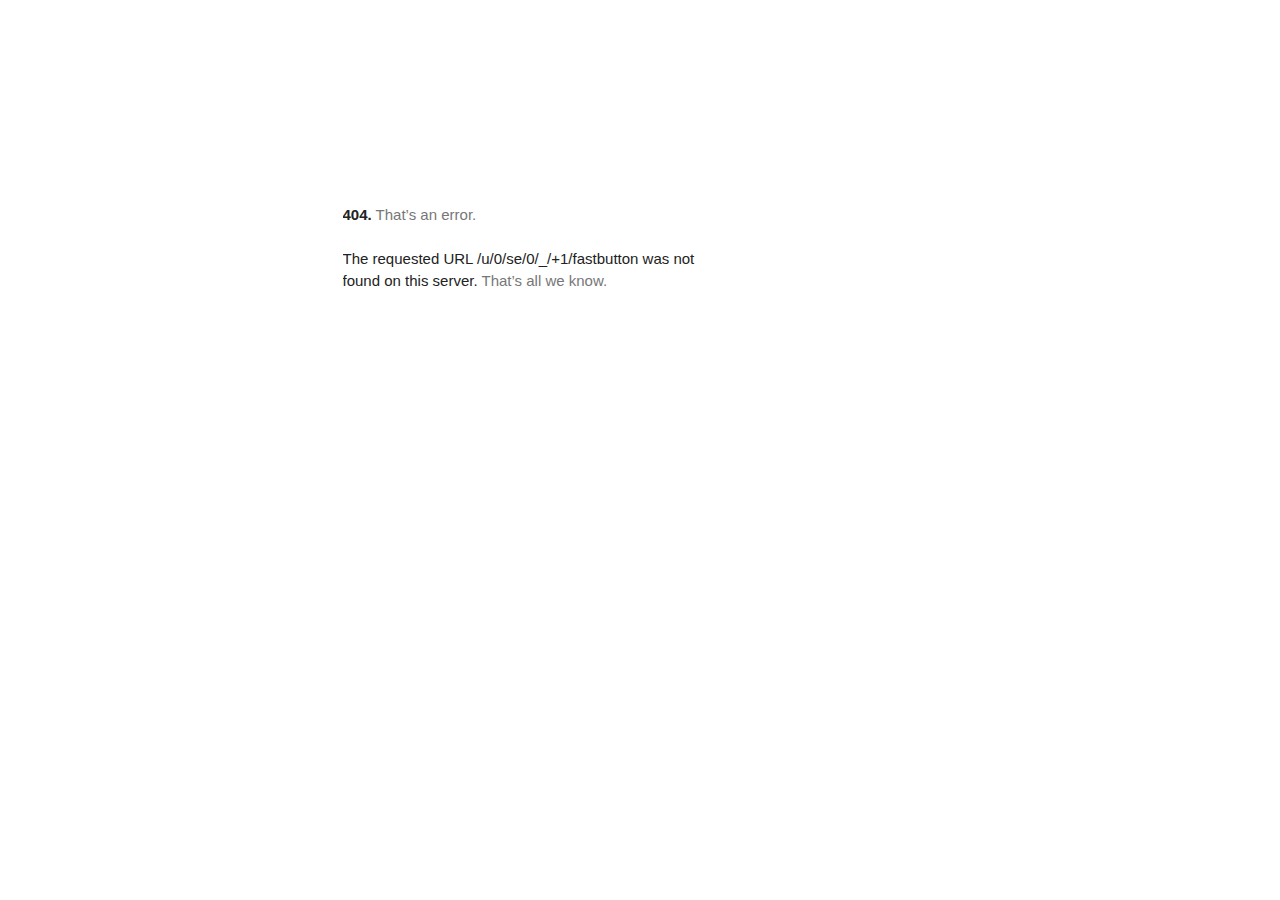
<file: floreriamarite.cl Despacho a domicilio, flores, arreglo florales, ramos de flores, peluches, -Sesamo_files/fastbutton.html>
<!DOCTYPE html>
<!-- saved from url=(0571)https://apis.google.com/u/0/se/0/_/+1/fastbutton?usegapi=1&size=medium&origin=https%3A%2F%2Fwww.floreriamarite.cl&url=https%3A%2F%2Fwww.floreriamarite.cl%2Fprod%2FSesamo~21~127&gsrc=3p&ic=1&jsh=m%3B%2F_%2Fscs%2Fapps-static%2F_%2Fjs%2Fk%3Doz.gapi.ru.xFQqjEcWHG0.O%2Fam%3DAQ%2Fd%3D1%2Fct%3Dzgms%2Frs%3DAGLTcCPC2FcRB9YLvVCRMWCM0s9CW8TZuw%2Fm%3D__features__#_methods=onPlusOne%2C_ready%2C_close%2C_open%2C_resizeMe%2C_renderstart%2Concircled%2Cdrefresh%2Cerefresh&id=I0_1617194034089&_gfid=I0_1617194034089&parent=https%3A%2F%2Fwww.floreriamarite.cl&pfname=&rpctoken=40638695 -->
<html lang="en"><head><meta http-equiv="Content-Type" content="text/html; charset=UTF-8">
  <meta name="viewport" content="initial-scale=1, minimum-scale=1, width=device-width">
  <title>Error 404 (Not Found)!!1</title>
  <style>
    *{margin:0;padding:0}html,code{font:15px/22px arial,sans-serif}html{background:#fff;color:#222;padding:15px}body{margin:7% auto 0;max-width:390px;min-height:180px;padding:30px 0 15px}* > body{background:url(//www.google.com/images/errors/robot.png) 100% 5px no-repeat;padding-right:205px}p{margin:11px 0 22px;overflow:hidden}ins{color:#777;text-decoration:none}a img{border:0}@media screen and (max-width:772px){body{background:none;margin-top:0;max-width:none;padding-right:0}}#logo{background:url(//www.google.com/images/branding/googlelogo/1x/googlelogo_color_150x54dp.png) no-repeat;margin-left:-5px}@media only screen and (min-resolution:192dpi){#logo{background:url(//www.google.com/images/branding/googlelogo/2x/googlelogo_color_150x54dp.png) no-repeat 0% 0%/100% 100%;-moz-border-image:url(//www.google.com/images/branding/googlelogo/2x/googlelogo_color_150x54dp.png) 0}}@media only screen and (-webkit-min-device-pixel-ratio:2){#logo{background:url(//www.google.com/images/branding/googlelogo/2x/googlelogo_color_150x54dp.png) no-repeat;-webkit-background-size:100% 100%}}#logo{display:inline-block;height:54px;width:150px}
  </style>
  </head><body marginwidth="0" marginheight="0"><a href="https://www.google.com/"><span id="logo" aria-label="Google"></span></a>
  <p><b>404.</b> <ins>That’s an error.</ins>
  </p><p>The requested URL <code>/u/0/se/0/_/+1/fastbutton</code> was not found on this server.  <ins>That’s all we know.</ins>
</p></body></html>
</file>
